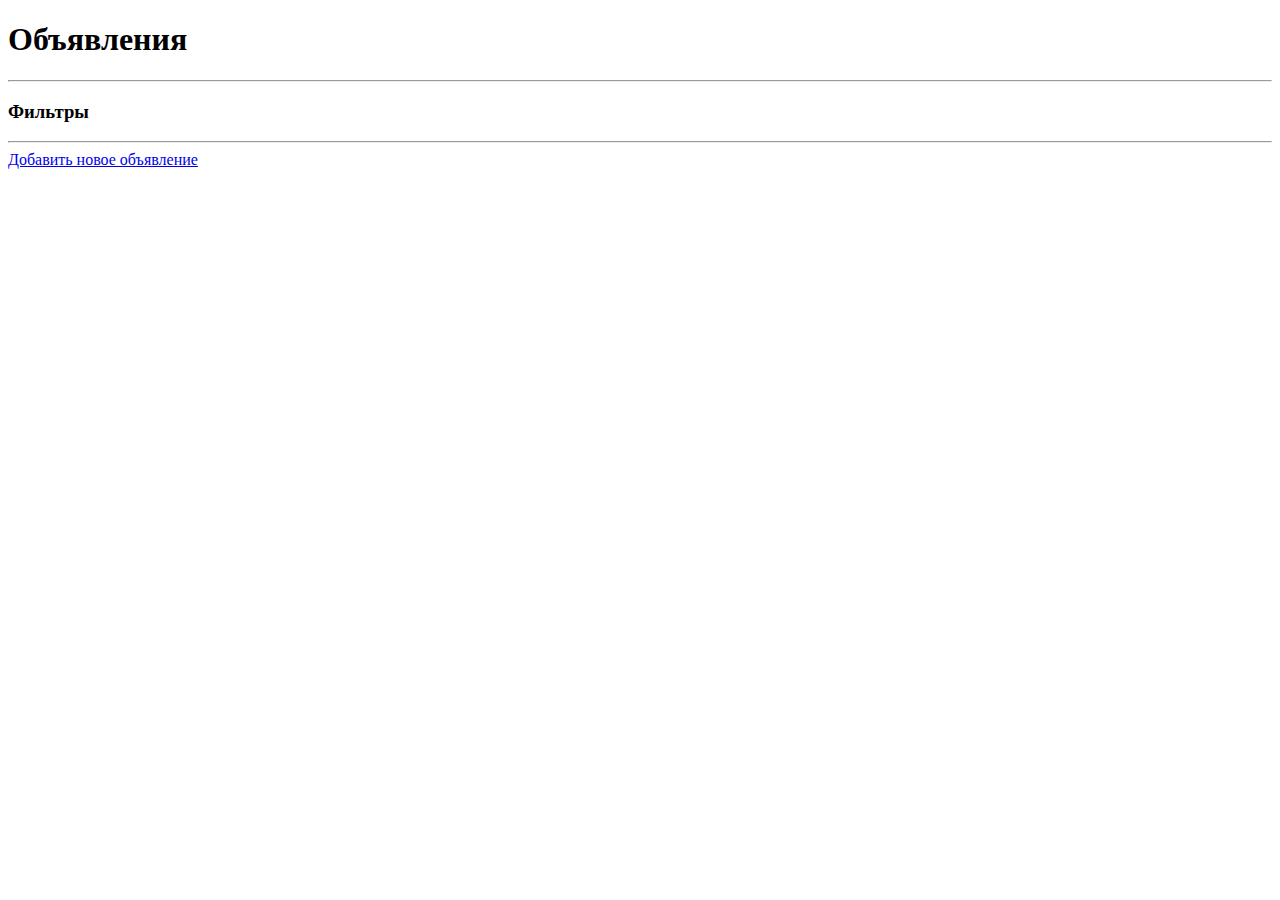
<file: src/main/resources/templates/posts/index.html>
<!DOCTYPE html>
<html lang="en" xmlns:th="http://www.thymeleaf.org">
<head th:replace="fragments/head :: htmlHead"></head>
<body>
<div class="container">
    <nav th:replace="fragments/navbar :: navbarMain"></nav>
    <div
            th:if="${errorMessage != null}"
            th:text="${errorMessage}"
            class="alert alert-danger"
    ></div>
    <div
            th:if="${successMessage != null}"
            th:text="${successMessage}"
            class="alert alert-success"
    ></div>
    <h1>Объявления</h1>
    <hr>
    <h3>Фильтры</h3>
    <div class="mb-2">
        <div th:replace="fragments/posts/searchFilters :: searchFilters"></div>
    </div>
    <hr>
    <div class="mb-2">
        <div class="posts-index">
            <div th:replace="fragments/posts/postsGrid :: postsGrid"></div>
        </div>
    </div>
    <div class="controls">
        <a href="/posts/new" class="btn btn-success">Добавить новое объявление</a>
    </div>
</div>
</body>
</html>
</file>
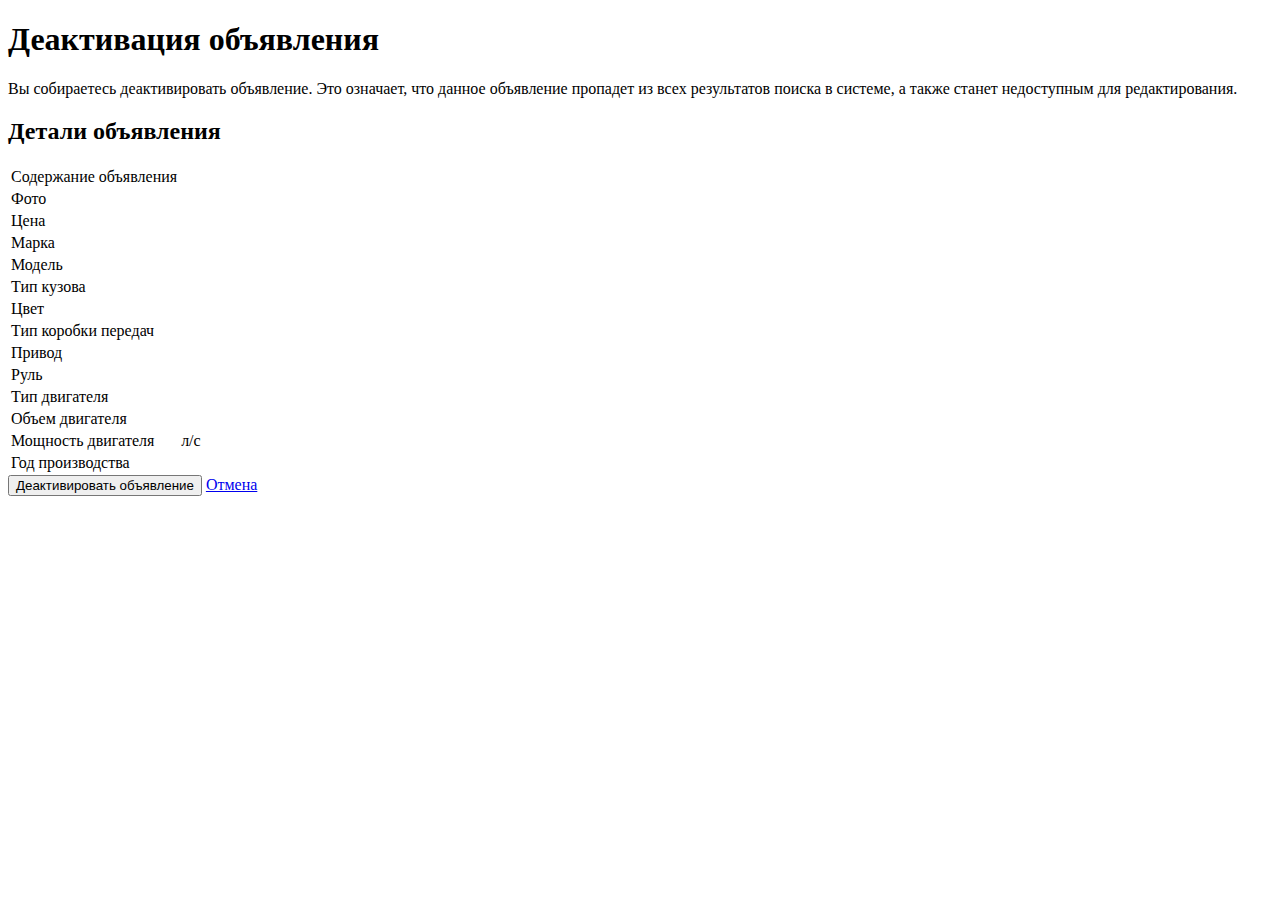
<file: src/main/resources/templates/posts/deactivate.html>
<!DOCTYPE html>
<html lang="en" xmlns:th="http://www.thymeleaf.org">
<head th:replace="fragments/head :: htmlHead"></head>
<body>
<div class="container">
    <nav th:replace="fragments/navbar :: navbarMain"></nav>
    <h1>Деактивация объявления</h1>
    <p>Вы собираетесь деактивировать объявление. Это означает, что данное объявление пропадет из всех результатов
        поиска в системе, а также станет недоступным для редактирования.</p>
    <h2>Детали объявления</h2>
    <table class="table table-striped table-bordered table-hover">
        <tbody>
        <tr>
            <td>Содержание объявления</td>
            <td>
                <span th:text="${post.description}"></span>
            </td>
        </tr>
        <tr>
            <td>Фото</td>
            <td>
                <img th:width="150" th:hight="150" th:src="@{|/posts/photo/${post.id}|}">
            </td>
        </tr>
        <tr>
            <td>Цена</td>
            <td>
                <span th:text="${post.price}"></span>
            </td>
        </tr>
        <tr>
            <td>Марка</td>
            <td>
                <span th:text="${post.car.brand.name}"></span>
            </td>
        </tr>
        <tr>
            <td>Модель</td>
            <td>
                <span th:text="${post.car.modelName}"></span>
            </td>
        </tr>
        <tr>
            <td>Тип кузова</td>
            <td>
                <span th:text="${post.car.bodyStyle.name}"></span>
            </td>
        </tr>
        <tr>
            <td>Цвет</td>
            <td>
                <span th:text="${post.car.exteriorColor.name}"></span>
            </td>
        </tr>
        <tr>
            <td>Тип коробки передач</td>
            <td>
                <span th:text="${post.car.transmissionType.name}"></span>
            </td>
        </tr>
        <tr>
            <td>Привод</td>
            <td>
                <span th:text="${post.car.drivetrain.name}"></span>
            </td>
        </tr>
        <tr>
            <td>Руль</td>
            <td>
                <span th:text="${post.car.steeringWheelSide.displayName}"></span>
            </td>
        </tr>
        <tr>
            <td>Тип двигателя</td>
            <td>
                <span th:text="${post.car.engineType.name}"></span>
            </td>
        </tr>
        <tr>
            <td>Объем двигателя</td>
            <td>
                <span th:text="${post.car.engineVolume}"></span>
            </td>
        </tr>
        <tr>
            <td>Мощность двигателя</td>
            <td>
                <span th:text="${post.car.horsepower}"></span> л/с
            </td>
        </tr>
        <tr>
            <td>Год производства</td>
            <td>
                <span th:text="${post.car.productionYear}"></span>
            </td>
        </tr>
        </tbody>
    </table>
    <div>
        <form
                th:method="patch"
                th:action="@{/posts/__${post.id}__/deactivate}"
        >
            <button
                    type="submit"
                    class="btn btn-success"
            >Деактивировать объявление</button>
            <a href="/my_posts" class="btn btn-primary">Отмена</a>
        </form>
    </div>
</div>
</body>
</html>
</file>
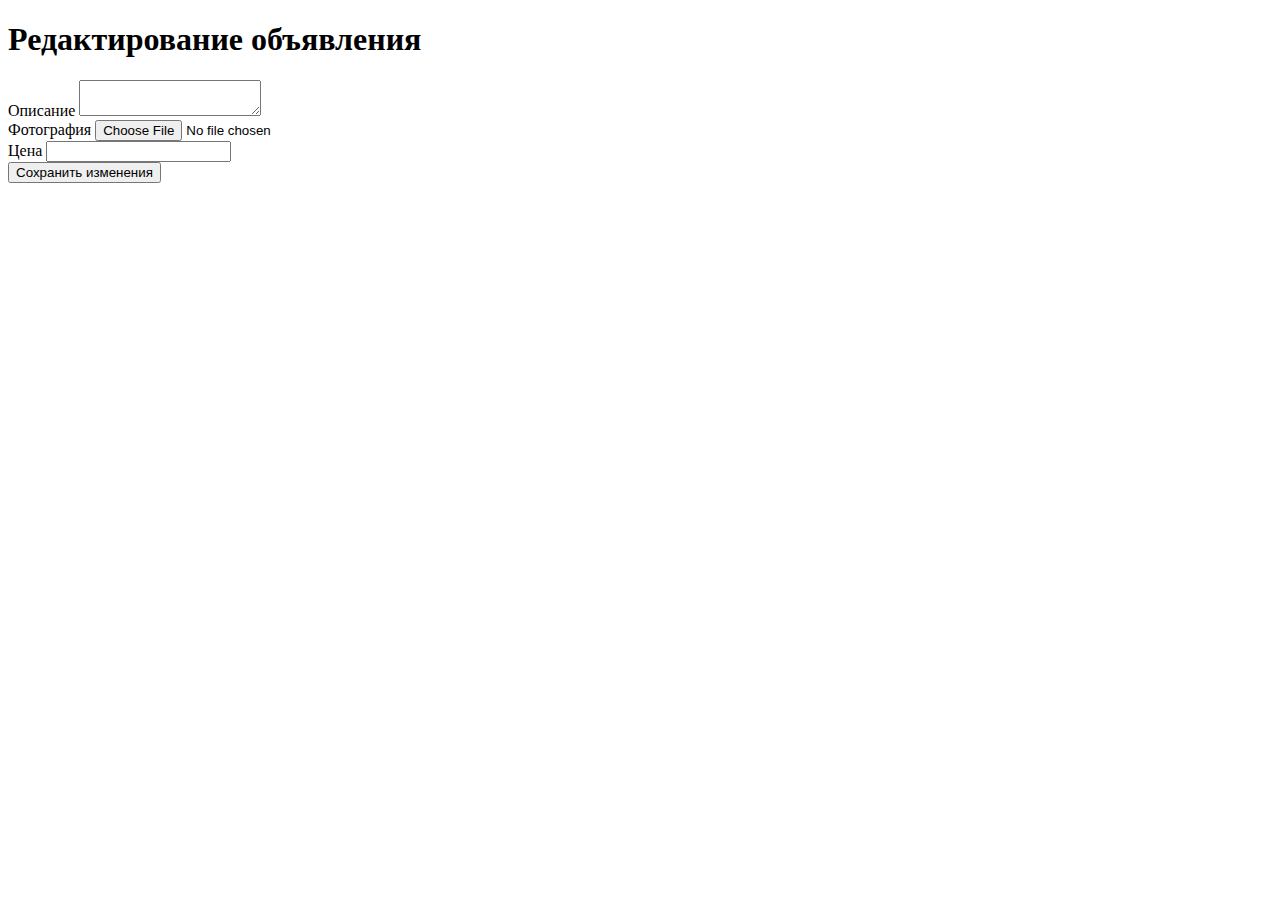
<file: src/main/resources/templates/posts/edit.html>
<!DOCTYPE html>
<html lang="en" xmlns:th="http://www.thymeleaf.org">
<head th:replace="fragments/head :: htmlHead"></head>
<body>
<div class="container">
    <nav th:replace="fragments/navbar :: navbarMain"></nav>
    <h1>Редактирование объявления</h1>
    <form
            th:object="${post}"
            th:with="id = ${post.id}"
            th:action="@{/posts/__${id}__}"
            th:method="patch"
            enctype="multipart/form-data"
    >
        <div class="form-group">
            <label for="description">Описание</label>
            <textarea id="description" class="form-control" th:field="*{description}" required></textarea>
        </div>
        <div class="form-group">
            <label for="photo">Фотография</label>
            <input id="photo" type="file" class="form-control" name="photoUpload">
        </div>
        <div class="form-group">
            <label for="price">Цена</label>
            <input id="price" type="number" min="0" step="1" class="form-control" th:field="*{price}" required>
        </div>
        <div class="controls">
            <button type="submit" class="btn btn-success">Сохранить изменения</button>
        </div>
    </form>
</div>
</body>
</html>
</file>
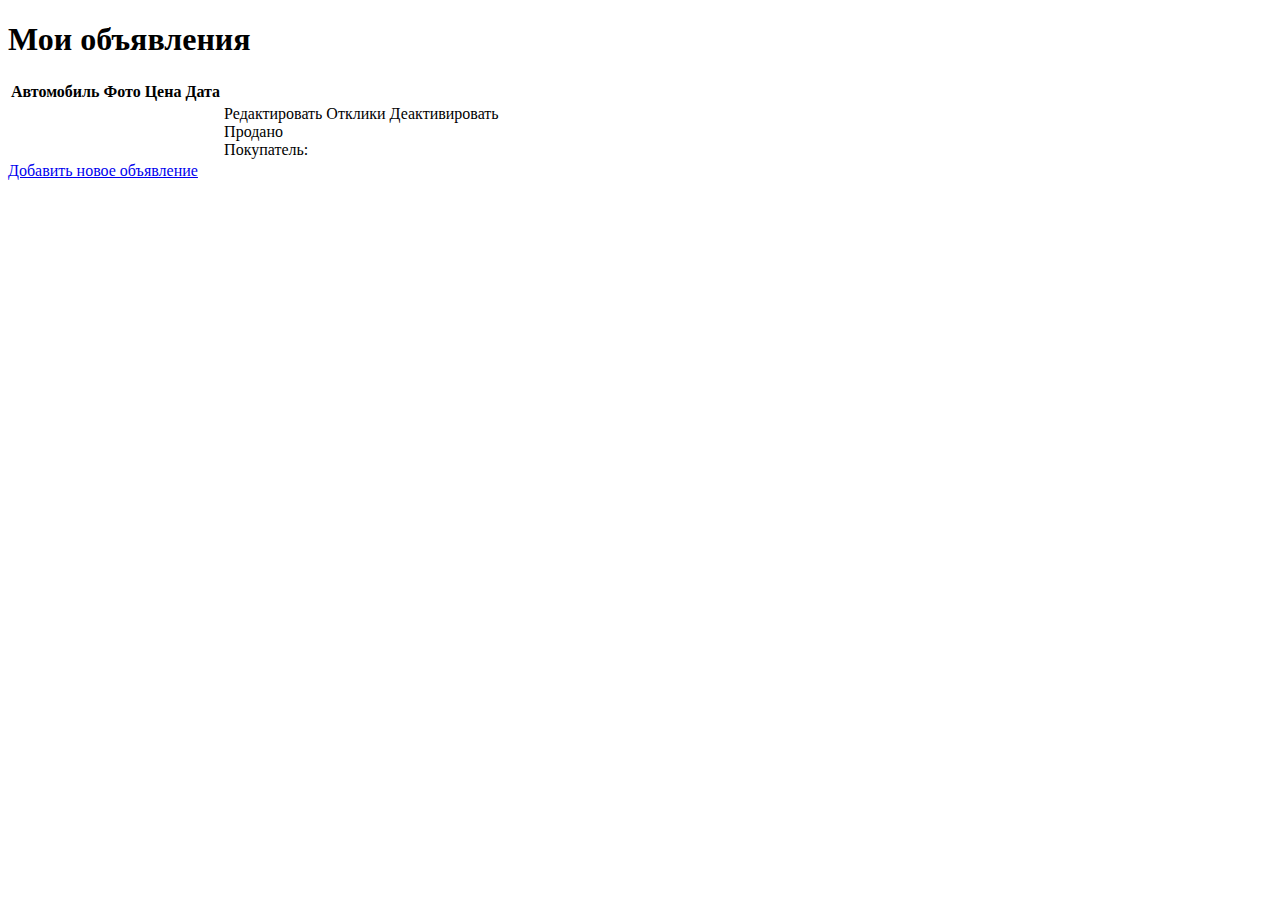
<file: src/main/resources/templates/posts/myPosts.html>
<!DOCTYPE html>
<html lang="en" xmlns:th="http://www.thymeleaf.org">
<head th:replace="fragments/head :: htmlHead"></head>
<body>
<div class="container">
    <nav th:replace="fragments/navbar :: navbarMain"></nav>
    <div
            th:if="${errorMessage != null}"
            th:text="${errorMessage}"
            class="alert alert-danger"
    ></div>
    <div
            th:if="${successMessage != null}"
            th:text="${successMessage}"
            class="alert alert-success"
    ></div>
    <h1>Мои объявления</h1>
    <div class="mb-2">
        <table class="table table-striped table-bordered table-hover">
            <thead>
            <tr>
                <th>Автомобиль</th>
                <th>Фото</th>
                <th>Цена</th>
                <th>Дата</th>
                <th></th>
            </tr>
            </thead>
            <tbody>
            <tr
                    th:each="post : ${posts}"
                    th:with="id = ${post.id}"
                    th:classappend="${!post.available ? 'disabled' : ''}"
            >
                <td>
                    <span th:text="${carDisplayNameHelper.apply(post.car)}"></span>
                </td>
                <td>
                    <img th:width="150" th:hight="150" th:src="@{|/posts/photo/${id}|}">
                </td>
                <td>
                    <span th:text="${post.price}"></span>
                </td>
                <td>
                    <span th:text="${dateFormat.apply(post.created)}"></span>
                </td>
                <td>
                    <div
                            th:if="${post.available}"
                            class="btn-group"
                    >
                        <a th:href="@{/posts/__${id}__/edit}" class="btn btn-primary">Редактировать</a>
                        <a th:href="@{/posts/__${id}__/participates}" class="btn btn-primary">Отклики</a>
                        <a th:href="@{/posts/__${id}__/deactivate}" class="btn btn-primary">Деактивировать</a>
                    </div>
                    <div
                            th:if="${post.salesOrder != null}"
                    >
                        Продано <span th:text="${dateFormat.apply(post.salesOrder.created)}"></span><br>
                        Покупатель: <span th:text="${post.salesOrder.newOwner.login}"></span>
                    </div>
                </td>
            </tr>
            </tbody>
        </table>
    </div>
    <div class="controls">
        <a href="/posts/new" class="btn btn-success">Добавить новое объявление</a>
    </div>
</div>
</body>
</html>
</file>
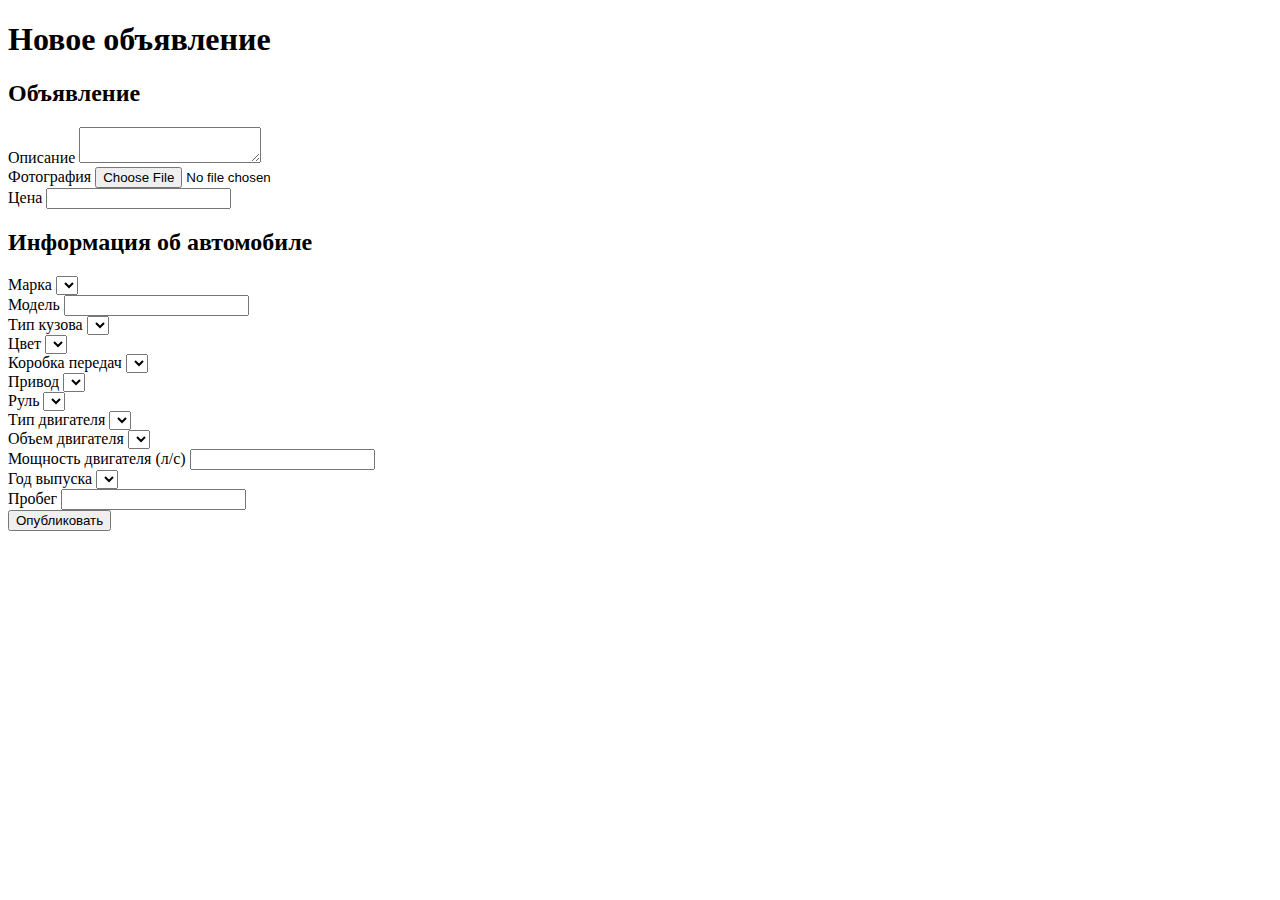
<file: src/main/resources/templates/posts/new.html>
<!DOCTYPE html>
<html lang="en" xmlns:th="http://www.thymeleaf.org">
<head th:replace="fragments/head :: htmlHead"></head>
<body>
<div class="container">
    <nav th:replace="fragments/navbar :: navbarMain"></nav>
    <h1>Новое объявление</h1>
    <form
            th:action="@{/posts/create}"
            method="post"
            enctype="multipart/form-data"
    >
        <div class="mb-2">
            <h2>Объявление</h2>
            <div class="form-group">
                <label for="description">Описание</label>
                <textarea id="description" class="form-control" name="description" required></textarea>
            </div>
            <div class="form-group">
                <label for="photo">Фотография</label>
                <input id="photo" type="file" class="form-control" name="photoUpload">
            </div>
            <div class="form-group">
                <label for="price">Цена</label>
                <input id="price" type="number" min="0" step="1" class="form-control" name="price" required>
            </div>
        </div>
        <div class="mb-2">
            <h2>Информация об автомобиле</h2>
            <div class="form-group">
                <label for="carBrand">Марка</label>
                <select id="carBrand" class="form-control form-select" name="carBrandId" required>
                    <option
                            th:each="brand : ${brands}"
                            th:value="${brand.id}"
                            th:text="${brand.name}"
                    ></option>
                </select>
            </div>
            <div class="form-group">
                <label for="carModel">Модель</label>
                <input id="carModel" class="form-control" type="text" name="carModel" required>
            </div>
            <div class="form-group">
                <label for="carBodyStyle">Тип кузова</label>
                <select id="carBodyStyle" class="form-control form-select" name="carBodyStyleId" required>
                    <option
                            th:each="bodyStyle : ${bodyStyles}"
                            th:value="${bodyStyle.id}"
                            th:text="${bodyStyle.name}"
                    ></option>
                </select>
            </div>
            <div class="form-group">
                <label for="carExteriorColor">Цвет</label>
                <select id="carExteriorColor" class="form-control form-select" name="carExteriorColorId" required>
                    <option
                            th:each="exteriorColor : ${exteriorColors}"
                            th:value="${exteriorColor.id}"
                            th:text="${exteriorColor.name}"
                    ></option>
                </select>
            </div>
            <div class="form-group">
                <label for="carTransmissionType">Коробка передач</label>
                <select id="carTransmissionType" class="form-control form-select" name="carTransmissionTypeId" required>
                    <option
                            th:each="transmissionType : ${transmissionTypes}"
                            th:value="${transmissionType.id}"
                            th:text="${transmissionType.name}"
                    ></option>
                </select>
            </div>
            <div class="form-group">
                <label for="carDrivetrain">Привод</label>
                <select id="carDrivetrain" class="form-control form-select" name="carDrivetrainId" required>
                    <option
                            th:each="drivetrain : ${drivetrains}"
                            th:value="${drivetrain.id}"
                            th:text="${drivetrain.name}"
                    ></option>
                </select>
            </div>
            <div class="form-group">
                <label for="carSteeringWheelSide">Руль</label>
                <select id="carSteeringWheelSide" class="form-control form-select" name="carSteeringWheelSide" required>
                    <option
                            th:each="steeringWheelSide : ${steeringWheelSides}"
                            th:value="${steeringWheelSide}"
                            th:text="${steeringWheelSide.getDisplayName()}"
                    ></option>
                </select>
            </div>
            <div class="form-group">
                <label for="carEngineType">Тип двигателя</label>
                <select id="carEngineType" class="form-control form-select" name="carEngineTypeId" required>
                    <option
                            th:each="engineType : ${engineTypes}"
                            th:value="${engineType.id}"
                            th:text="${engineType.name}"
                    ></option>
                </select>
            </div>
            <div class="form-group">
                <label for="carEngineVolume">Объем двигателя</label>
                <select id="carEngineVolume" class="form-control form-select" name="carEngineVolume" required>
                    <option
                            th:each="engineVolume : ${engineVolumeRange}"
                            th:value="${engineVolume.key}"
                            th:text="${engineVolume.value}"
                    ></option>
                </select>
            </div>
            <div class="form-group">
                <label for="carHorsepower">Мощность двигателя (л/с)</label>
                <input id="carHorsepower" type="number" min="1" step="1" class="form-control" name="carHorsepower" required>
            </div>
            <div class="form-group">
                <label for="carProductionYear">Год выпуска</label>
                <select id="carProductionYear" class="form-control form-select" name="carProductionYear" required>
                    <option
                            th:each="year : ${productionYearRange}"
                            th:value="${year}"
                            th:text="${year}"
                    ></option>
                </select>
            </div>
            <div class="form-group">
                <label for="carKilometrage">Пробег</label>
                <input id="carKilometrage" class="form-control" type="number" min="0" step="1" name="carKilometrage">
            </div>
        </div>
        <div class="controls">
            <button type="submit" class="btn btn-success">Опубликовать</button>
        </div>
    </form>
</div>
</body>
</html>
</file>
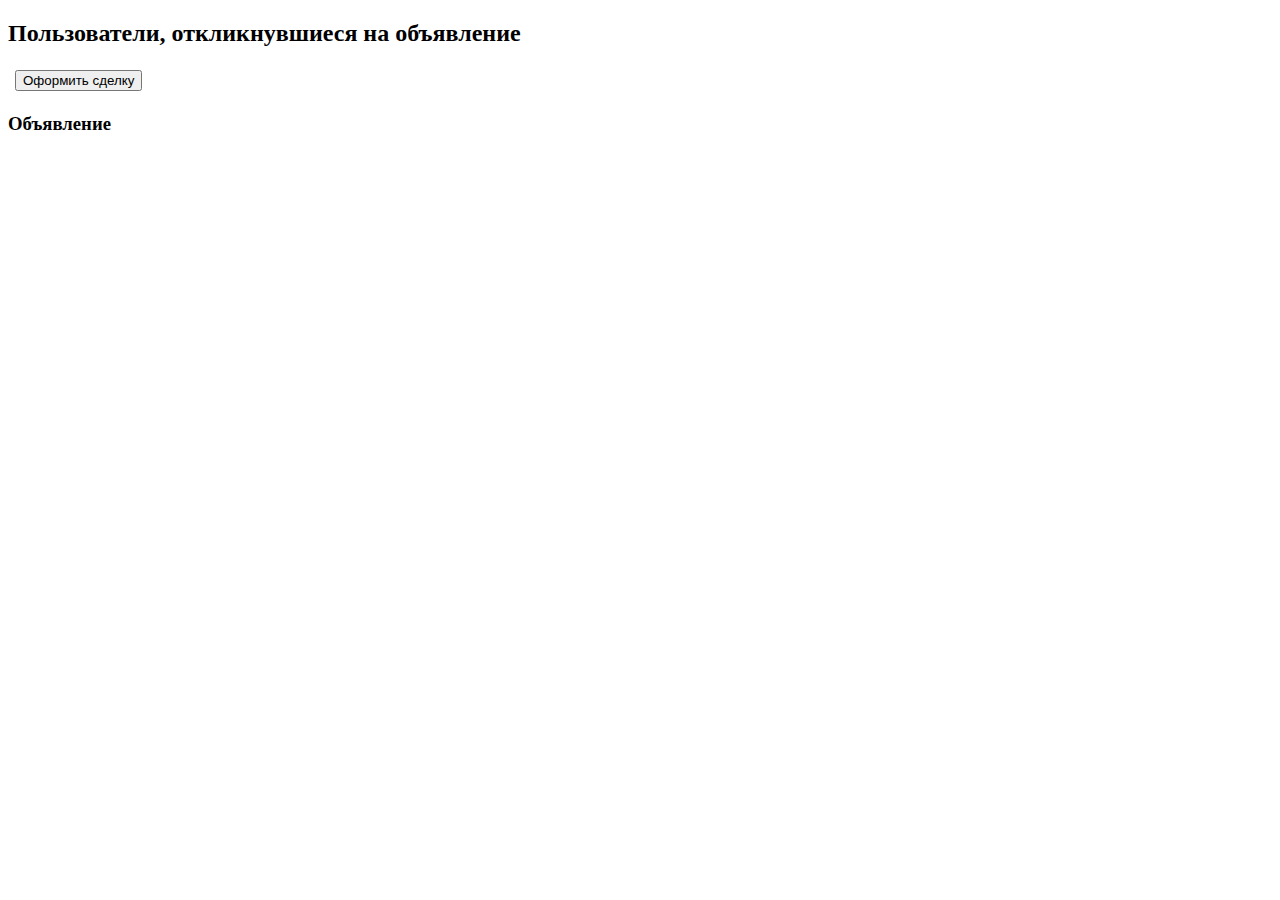
<file: src/main/resources/templates/posts/participates.html>
<!DOCTYPE html>
<html lang="en" xmlns:th="http://www.thymeleaf.org">
<head th:replace="fragments/head :: htmlHead"></head>
<body>
<div class="container">
    <nav th:replace="fragments/navbar :: navbarMain"></nav>
    <h2>Пользователи, откликнувшиеся на объявление</h2>
    <table class="table table-striped table-bordered table-hover">
        <tbody>
        <tr th:each="user : ${post.participates}">
            <td>
                <span th:text="${user.login}"></span>
            </td>
            <td>
                <form
                        method="post"
                        action="/posts/finalize/"
                        onsubmit="return confirm('Завершить сделку?');"
                >
                    <input type="hidden" name="buyerId" th:value="${user.id}">
                    <input type="hidden" name="postId" th:value="${post.id}">
                    <button class="btn btn-success" type="submit">Оформить сделку</button>
                </form>
            </td>
        </tr>
        </tbody>
    </table>
    <h3>Объявление</h3>
    <div th:replace="fragments/posts/singlePostDetails :: singlePostDetails"></div>
</div>
</body>
</html>
</file>
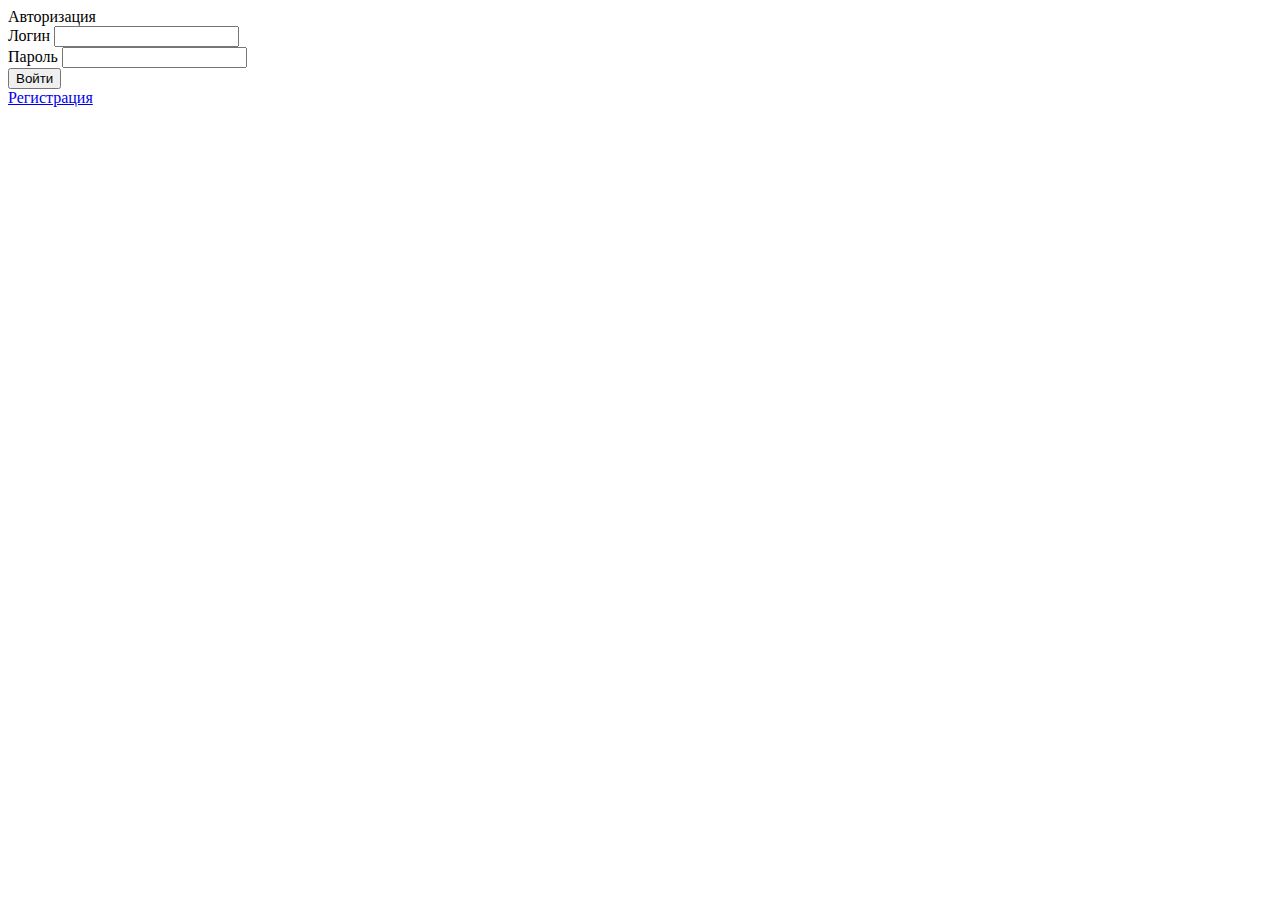
<file: src/main/resources/templates/users/login.html>
<!DOCTYPE html>
<html lang="en" xmlns:th="http://www.thymeleaf.org">
<head th:replace="fragments/head :: htmlHead"></head>
<body>
<div class="container">
    <div class="card" style="width: 100%">
        <div class="card-header">
            Авторизация
        </div>
        <div class="card-body">
            <div
                    th:if="${errorMessage != null}"
                    th:text="${errorMessage}"
                    class="alert alert-danger"
            ></div>
            <form th:action="@{/login}" method="POST">
                <div class="form-group">
                    <label for="login">Логин</label>
                    <input type="text" class="form-control" name="login" id="login">
                </div>
                <div class="form-group">
                    <label for="password">Пароль</label>
                    <input type="password" class="form-control" name="password" id="password">
                </div>
                <div class="controls mb-2">
                    <button type="submit" class="btn btn-success">Войти</button>
                </div>
                <div class="controls">
                    <a href="/users/register">Регистрация</a>
                </div>
            </form>
        </div>
    </div>
</div>
</body>
</html>
</file>
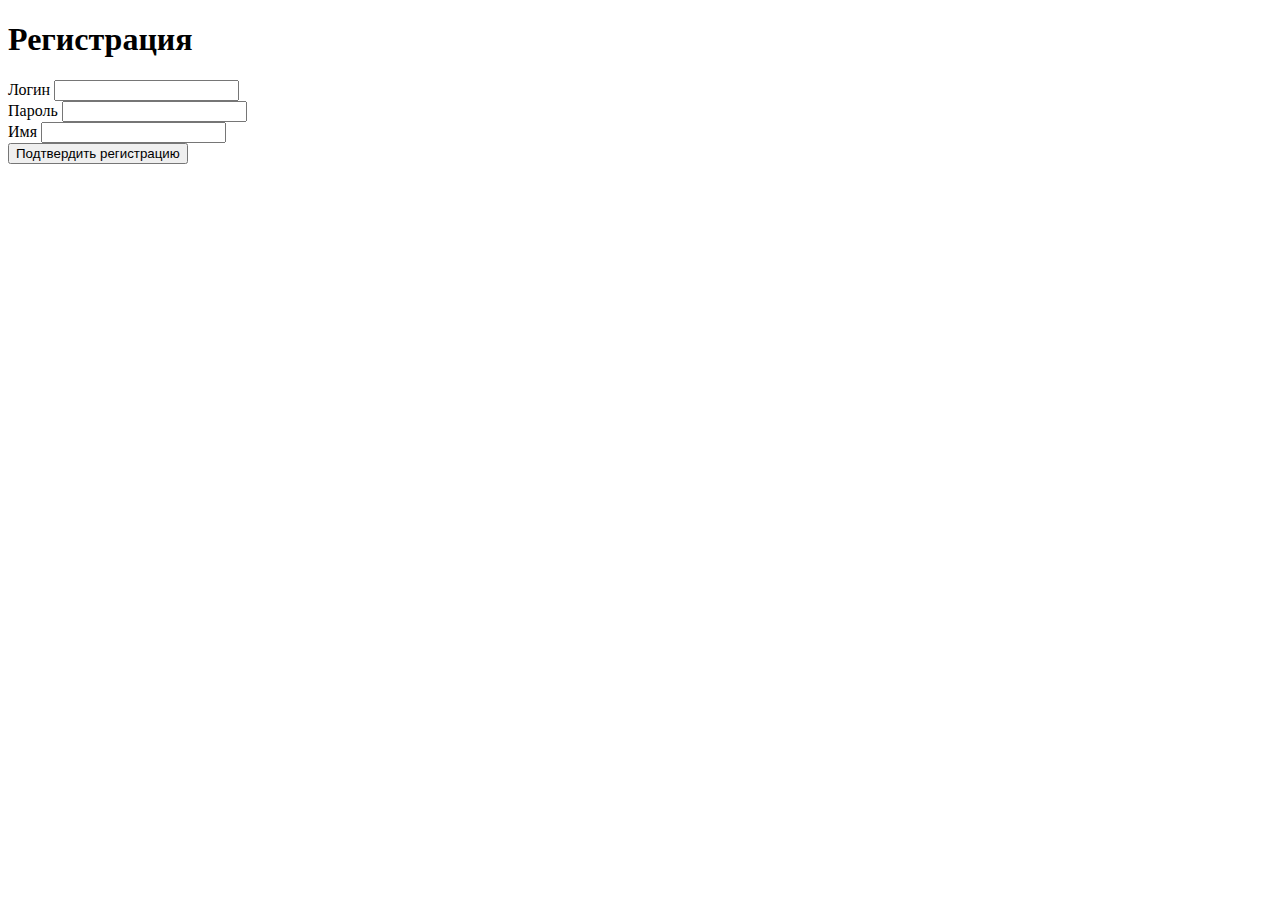
<file: src/main/resources/templates/users/register.html>
<!DOCTYPE html>
<html lang="en" xmlns:th="http://www.thymeleaf.org">
<head th:replace="fragments/head :: htmlHead"></head>
<body>
<div class="container">
    <h1>Регистрация</h1>
    <form
            method="post"
            action="/users/register"
    >
        <div class="form-group">
            <label for="login">Логин</label>
            <input id="login" class="form-control" name="login" required>
        </div>
        <div class="form-group">
            <label for="password">Пароль</label>
            <input id="password" class="form-control" name="password" type="password" required>
        </div>
        <div class="form-group">
            <label for="driverName">Имя</label>
            <input id="driverName" class="form-control" name="driverName" type="text" required>
        </div>
        <button type="submit" class="btn btn-success">Подтвердить регистрацию</button>
    </form>
</div>
</body>
</html>
</file>
